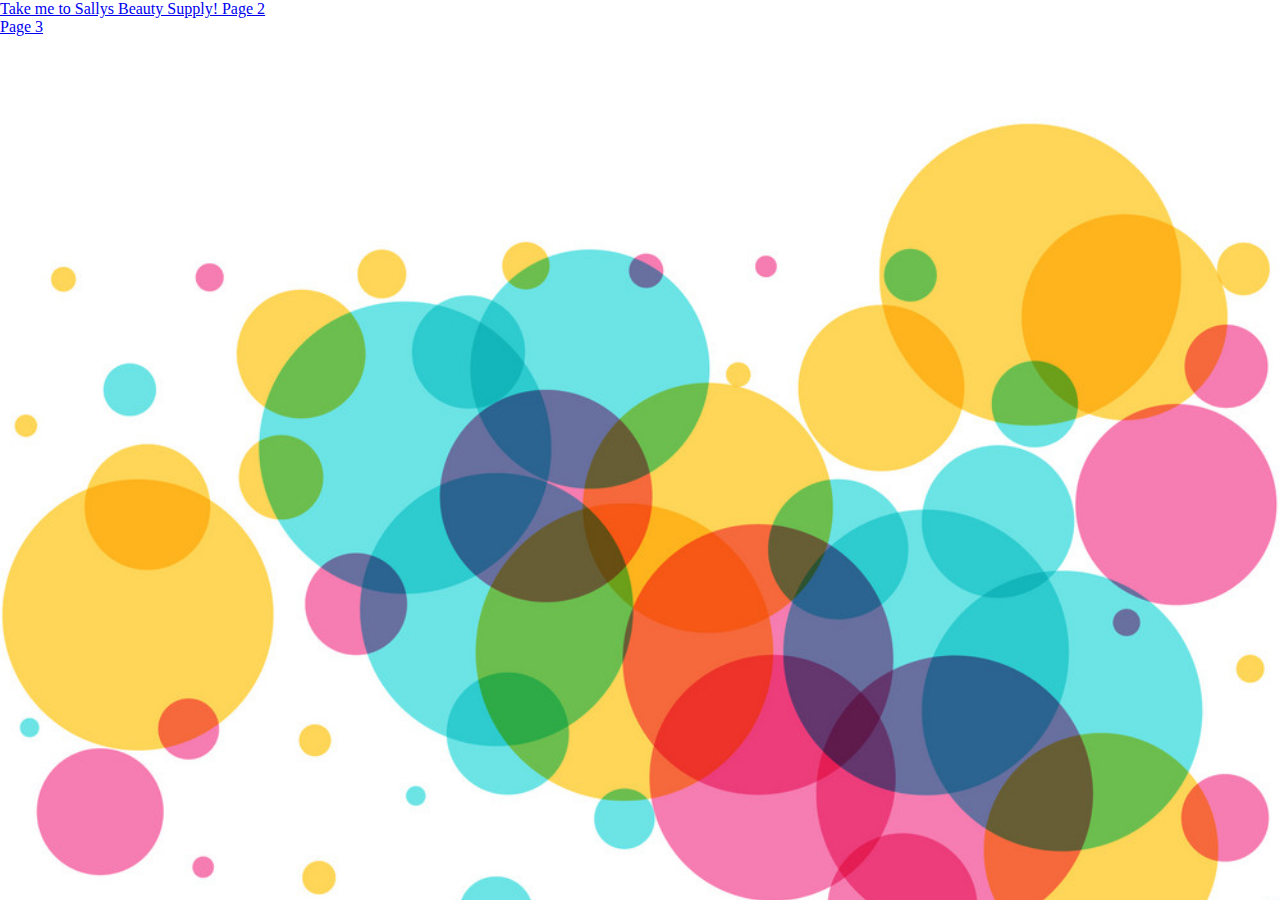
<file: index.html>
<!DOCTYPE html>
<html lang="en">
<head>
    <meta charset="UTF-8">
    <meta http-equiv="X-UA-Compatible" content="IE=edge">
    <meta name="viewport" content="width=device-width, initial-scale=1.0">
    <title>Salon Demo</title>
       <link rel="stylesheet" href="./style.css">
    
 

</head>
<body>
    <a href ="https://www.sallybeauty.com/hair-care/"> Take me to Sallys Beauty Supply! </a>
    <a href="page2.html">Page 2</a> <br> 
    <a href="page3.html"> Page 3</a>
    
 

   
</body>
</html>
</file>
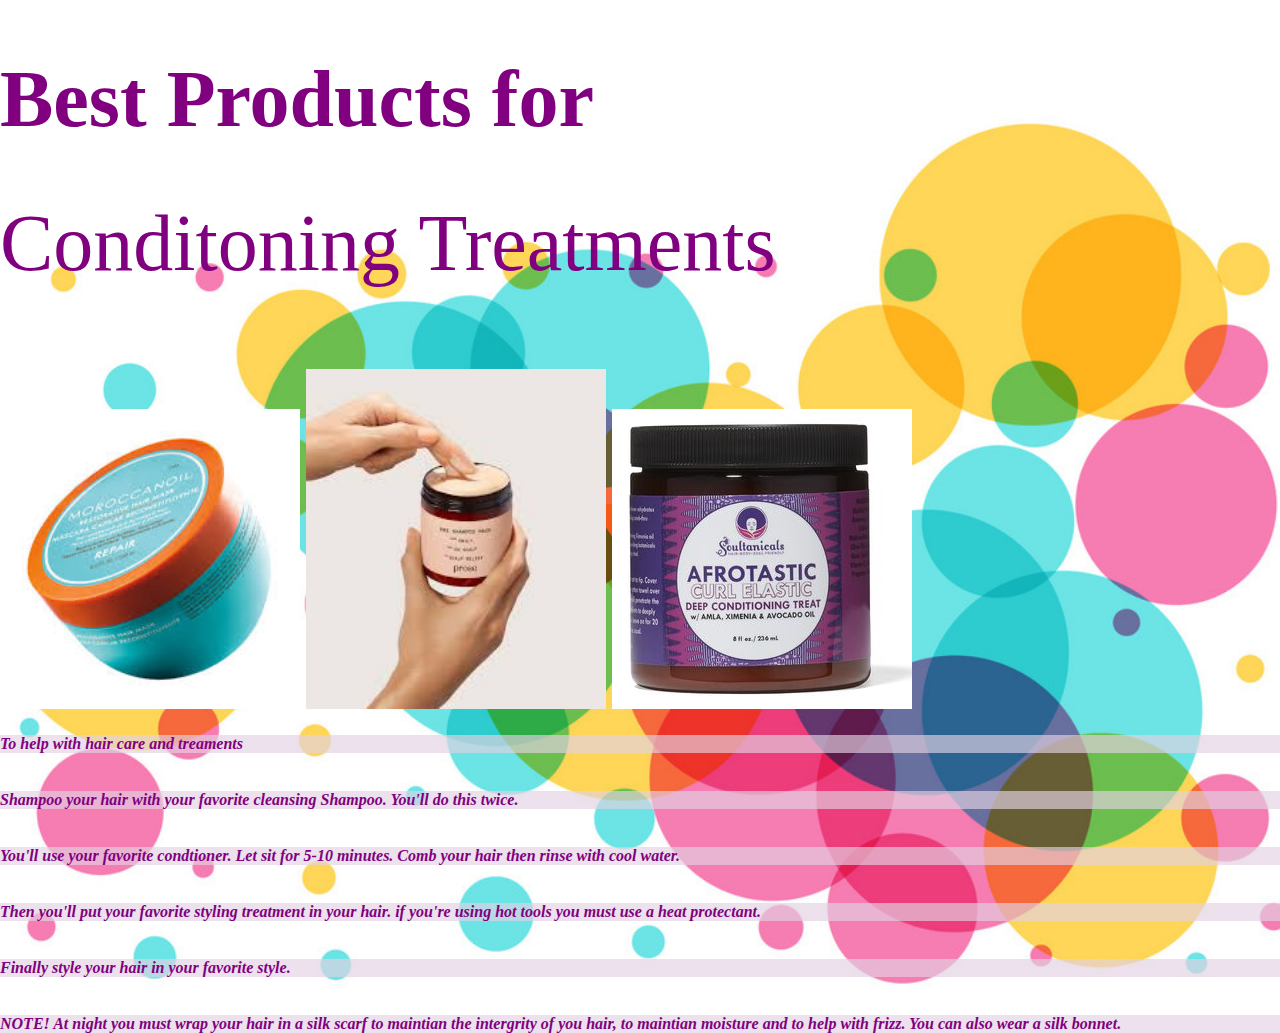
<file: page2.html>
<!DOCTYPE html>
<html lang="en">
<head>
    <meta charset="UTF-8">
    <meta http-equiv="X-UA-Compatible" content="IE=edge">
    <meta name="viewport" content="width=device-width, initial-scale=1.0">
    <title>Salon demo</title>
     <link rel="stylesheet" href="./style.css">
</head>
<body>
    <h1> Best Products for</h1>
    


<p> Conditoning Treatments</p>

<h2>
                <img class="page2" width="300px" src="./images/images 2.jpg">
                <img class="page2" width="300px" src="./images/images 3.jpg">
                <img class="page2" width="300px" src="./SBS-801301 hair care 3.jpg">
                
                
            </h2>
<b>
    <em> 
    <li>
        To help with hair care and treaments
    </li><br>
    <li>
        Shampoo your hair with your favorite cleansing Shampoo. You'll do this twice.
    </li> <br>
    <li>
      You'll use your favorite condtioner. Let sit for 5-10 minutes. Comb your hair then rinse with cool water.
    </li> <br>
    <li>
        Then you'll put your favorite styling treatment in your hair. if you're using hot tools you must use a heat protectant. 
    </li> <br>
    <li>
        Finally style your hair in your favorite style.
    </li><br>
    <li>
        NOTE! At night you must wrap your hair in a silk scarf to maintian the intergrity of you hair, to maintian moisture and to help with frizz. You can also wear a silk bonnet.
    </li>
    </em>
    </b>
  

<div class="images"></div>



   
    
</body>
</html>
</file>
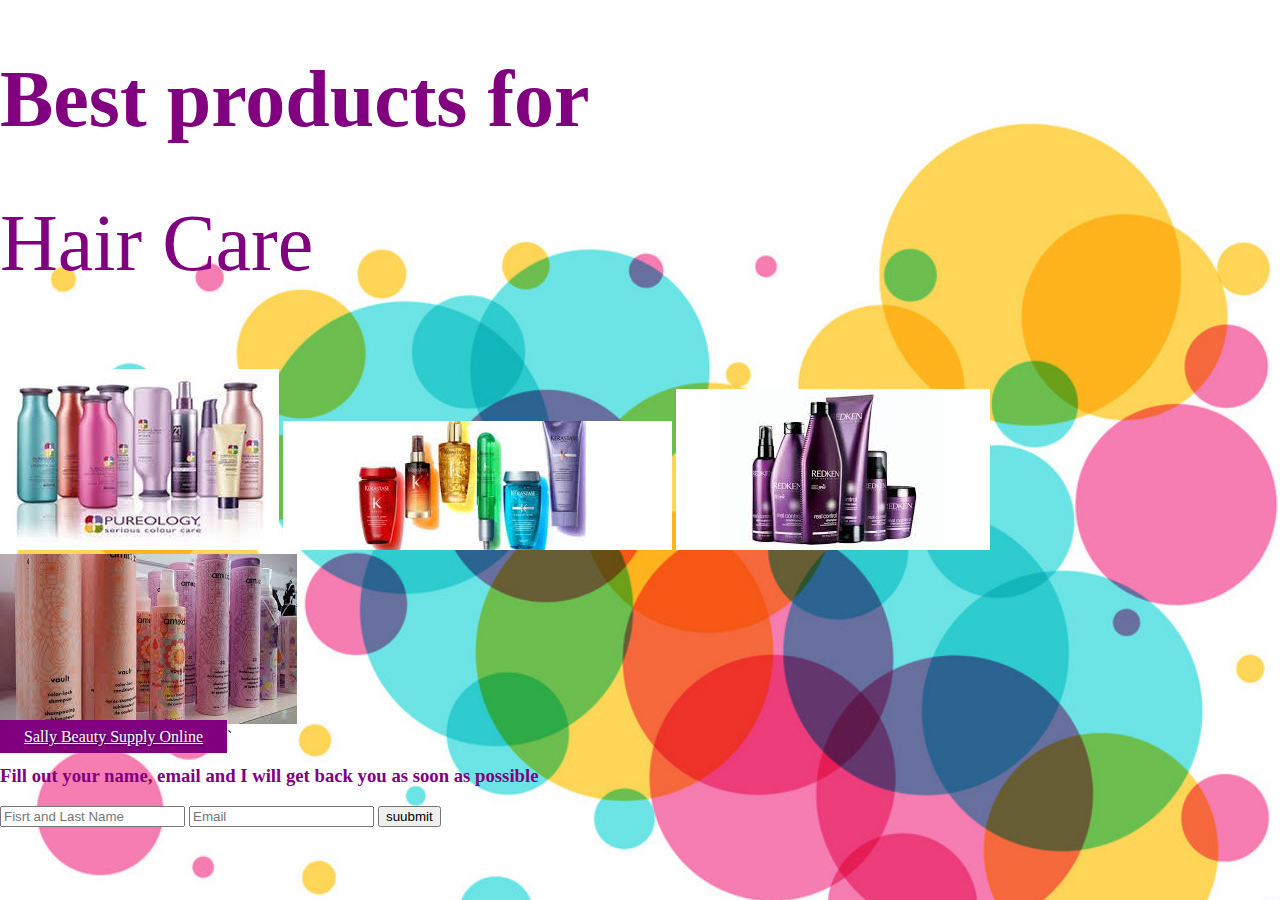
<file: page3.html>
<!DOCTYPE html>
<html lang="en">
<head>
    <meta charset="UTF-8">
    <meta http-equiv="X-UA-Compatible" content="IE=edge">
    <meta name="viewport" content="width=device-width, initial-scale=1.0">
    <title>Salon demo</title>
    <link rel="stylesheet" href="./style.css">
</head>
<body>
    <h1> Best products for</h1>

    <p> Hair Care</p>
     
    <img src="images/images transparent 4.jpg" alt="">
    <img src="images/images transparent 3.jpg" alt="">
    <img src="images/images transparent 2.jpg" alt="">
    <img src="images/images tranpasrent.jpg" alt="">
    
    <section class="maps">
        
    </section>

    <div class="center">
                <a class="button mt" href="https://www.sallybeauty.com/store-details/?showMap=true&horizontalView=true&lat=37.766100&long=-122.410400_utm_source=GMBlisting&utm_medium=organic"> Sally Beauty Supply Online</a>`

            </div>
<h3>
    Fill out your name, email and I will get back you as soon as possible
</h3>
<input type="text" name="Name" placeholder="Fisrt and Last Name">
<input type="text" name="email" placeholder="Email">
<input type="submit" value="suubmit">

</body>
</html>
</file>
<file: style.css>
h1 {
    font-size: 80px;
    color: purple;
     padding-top: 0;
    
    
}

h3{
    color: purple;
}

 p{
    font-size: 80px;
    color: purple;
    margin-top: 20px;
   
}

li{
    font-size: 16px;
    color: purple;
    margin-top: 20px;
    background:#e2d1e2a8;
}
body{
    background-image: url(images/abstract-colorful-circles-background-vector-14301875.jpg);
    background-size: cover;
    background-repeat: no-repeat;
    background-position: center;
    background-attachment: fixed;
    margin: 0px;
    padding: 0px;
   
}

.image{
    position: fixed;
    top: 50;
    left: 0;
    width:100vw;
    height: 100vh;
    display: none;
    justify-content: center;
    align-items: center
    
    
}

.button{
    background-color: purple;
    color:white;
    padding: 8px 24px;
    transition: all 2s;
    text-shadow: 1px 2px rgba(0,0,0,.6);
    text-align: center;
    
    

}
.button:hover{
   transform: scale(1.1);

}


.list-items{
    background:#e2d1e2a8;
    opacity: 50%;
}

image{
    margin-top: 40px;
}

/*div.first {  // trying to change the opacity of the images and background so you can see the list better
  opacity: 0.1;
}

div.second {
  opacity: 0.3;
}

div.third {
  opacity: 0.6;
}

.her{
    position: relative;
    display: flex;
    justify-content: center;
    align-items: center;
    height: 100vh;
}

&::before{
    content: "";
    position: absolute;
    top: 0px;
    right: 0px;
    bottom: 0px;
    left: 0px;
    background-image: url(https://www.vectorstock.com/royalty-free-vector/abstract-colorful-circles-background-vector-14301875);
    background-size: cover;
    background-position: top center;
    opacity: 0.25;
}*/
</file>
